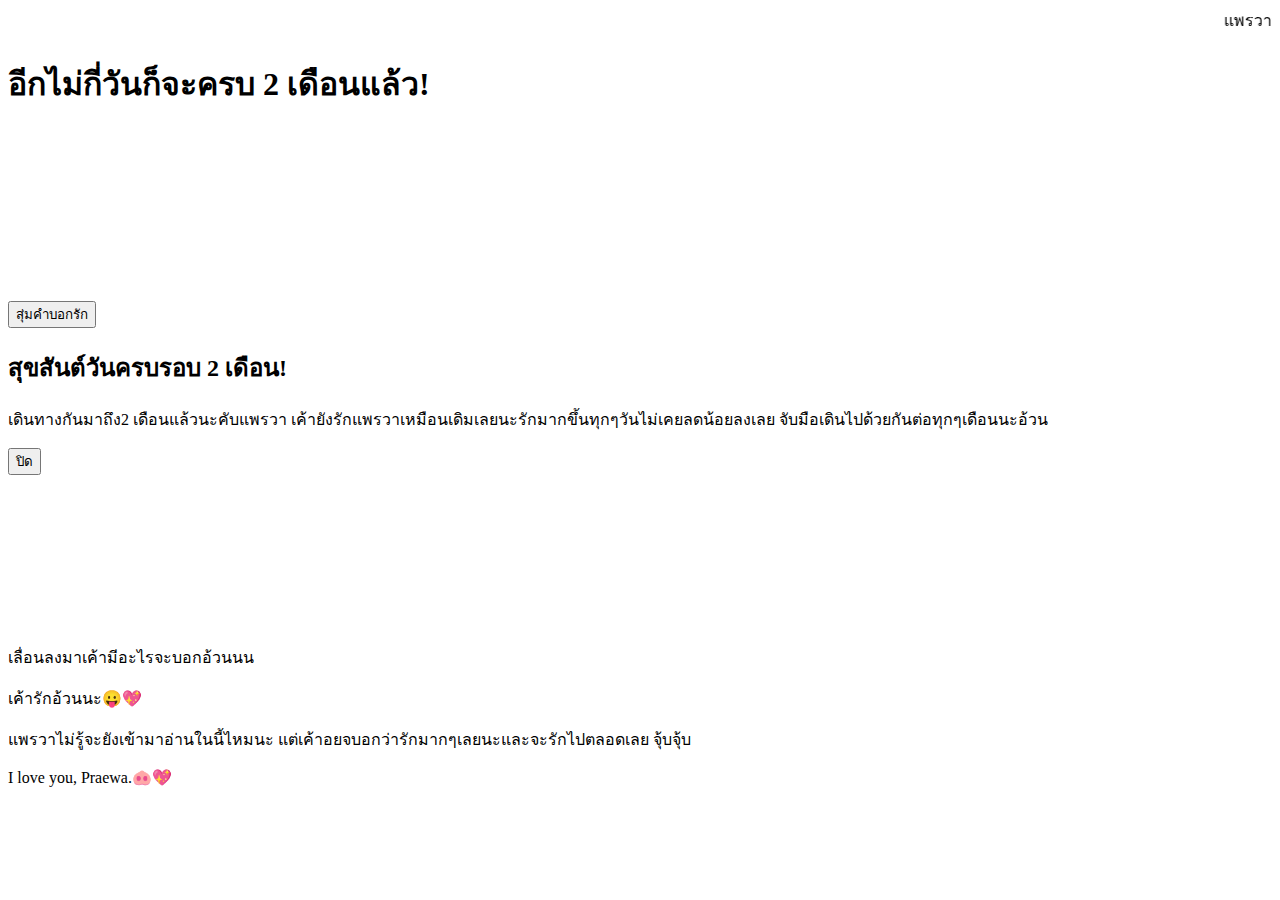
<file: index.html>
<!DOCTYPE html>
<html lang="th">
<head>
  <meta charset="UTF-8" />
  <meta name="viewport" content="width=device-width, initial-scale=1.0" />
  <title>ครบรอบของเรา</title>
  <link rel="stylesheet" href="styles.css" />
  <link href="https://fonts.googleapis.com/css2?family=Itim&display=swap" rel="stylesheet" />
</head>
<body>
  <marquee class="love-marquee">แพรวาน่ารักที่สุดในโลกเลยนะ ขอบคุณที่อยู่ข้างกันเสมอ</marquee>

  <div class="container">
    <h1 class="heading">อีกไม่กี่วันก็จะครบ 2 เดือนแล้ว!</h1>
    <div id="countdown" class="countdown"></div>

    <iframe class="video" src="https://www.youtube.com/embed/OYPiXBIgvJ8?autoplay=1&loop=1&playlist=OYPiXBIgvJ8" frameborder="0" allow="autoplay; encrypted-media" allowfullscreen></iframe>

    <p id="loveDays"></p>

    <button onclick="showLoveMessage()" class="love-button">สุ่มคำบอกรัก</button>
    <div id="love-message" class="love-message"></div>

    <div class="popup" id="anniversaryPopup">
      <div class="popup-content">
        <h2>สุขสันต์วันครบรอบ 2 เดือน!</h2>
        <p>เดินทางกันมาถึง2 เดือนแล้วนะคับแพรวา เค้ายังรักแพรวาเหมือนเดิมเลยนะรักมากขึ้นทุกๆวันไม่เคยลดน้อยลงเลย จับมือเดินไปด้วยกันต่อทุกๆเดือนนะอ้วน</p>
        <button onclick="closePopup()">ปิด</button>
      </div>
    </div>

    <canvas id="heartCanvas"></canvas>

    <!-- เนื้อหาเพิ่มด้านล่าง -->
    <div class="extra-content">
      <p>เลื่อนลงมาเค้ามีอะไรจะบอกอ้วนนน</p>
      <p>เค้ารักอ้วนนะ😛💖</p>
    </div>
  </div>

  <!-- ซองจดหมาย -->
  <div class="letter-container">
    <div class="envelope" id="envelope" onclick="toggleLetter()">
      <div class="flap"></div>
      <div class="letter">
        <p id="letterText">แพรวาไม่รู้จะยังเข้ามาอ่านในนี้ไหมนะ แต่เค้าอยจบอกว่ารักมากๆเลยนะและจะรักไปตลอดเลย จุ้บจุ้บ</p>
      </div>
    </div>
  </div>

  <!-- สมุดโน้ตเปิดปิด -->
  <div class="notebook-container">
    <div class="notebook" id="notebook" onclick="toggleNotebook()">
      <div class="notebook-cover"></div>
      <div class="notebook-pages">
        <p>I love you, Praewa.🐽💖</p>
      </div>
    </div>
  </div>

  <script src="script.js"></script>
</body>
</html>
</file>
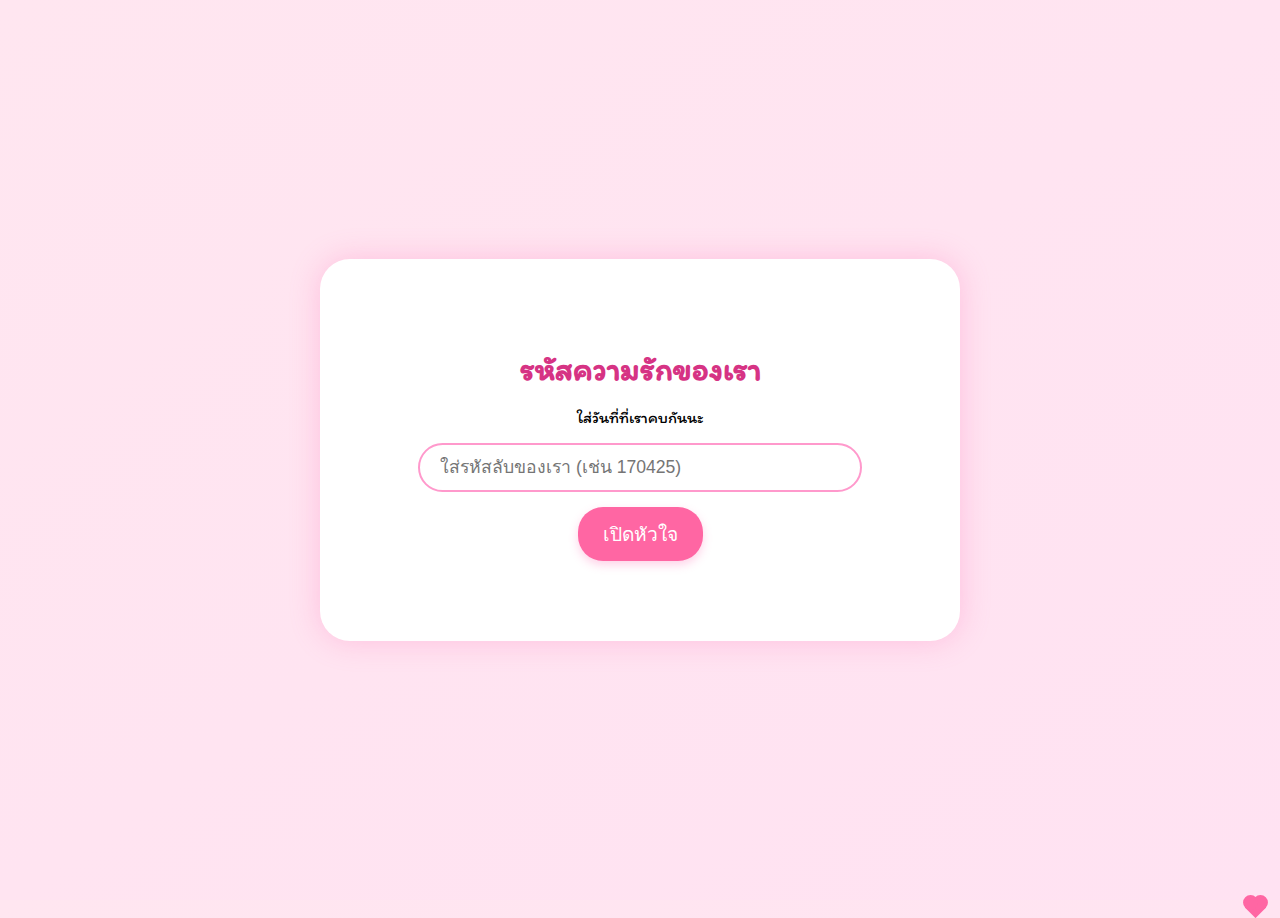
<file: login.html>
<!DOCTYPE html>
<html lang="th">
<head>
  <meta charset="UTF-8">
  <title>เข้าสู่โลกของเรา</title>
  <link href="https://fonts.googleapis.com/css2?family=Itim&display=swap" rel="stylesheet">
  <style>
    body {
      font-family: 'Itim', cursive;
      background: linear-gradient(to bottom right, #ffe6f0, #ffe2f2);
      margin: 0;
      height: 100vh;
      display: flex;
      align-items: center;
      justify-content: center;
      overflow: hidden;
    }

    .container {
      background: white;
      padding: 70px;
      border-radius: 30px;
      box-shadow: 0 0 30px rgba(255, 105, 180, 0.3);
      text-align: center;
      position: relative;
      z-index: 1;
      width: 500px;
    }

    h1 {
      color: #d63384;
      margin-bottom: 20px;
      font - size: 2em;
    }

    input {
      padding: 12px 20px;
      border-radius: 25px;
      border: 2px solid #ff99cc;
      font-size: 1.1em;
      margin-bottom: 15px;
      width: 80%;
    }

    button {
      background-color: #ff66a3;
      color: white;
      border: none;
      padding: 12px 25px;
      font-size: 1.2em;
      border-radius: 25px;
      cursor: pointer;
      transition: background-color 0.3s ease;
      box-shadow: 0 4px 10px rgba(255, 105, 180, 0.3);
    }

    button:hover {
      background-color: #ff3385;
    }

    .error {
      color: red;
      margin-top: 10px;
    }

    .heart {
      position: absolute;
      width: 15px;
      height: 15px;
      background-color: #ff66a3;
      transform: rotate(45deg);
      animation: float 5s infinite ease-in-out;
    }

    .heart::before, .heart::after {
      content: "";
      position: absolute;
      width: 15px;
      height: 15px;
      background-color: #ff66a3;
      border-radius: 50%;
    }

    .heart::before {
      top: -7.5px;
      left: 0;
    }

    .heart::after {
      top: 0;
      left: -7.5px;
    }

    @keyframes float {
      0% { transform: translateY(0) rotate(45deg); opacity: 1; }
      100% { transform: translateY(-100vh) rotate(45deg); opacity: 0; }
    }
  </style>
</head>
<body>
  <div class="container">
    <h1>รหัสความรักของเรา</h1>
    <p>ใส่วันที่ที่เราคบกันนะ</p>
    <input type="password" id="password" placeholder="ใส่รหัสลับของเรา (เช่น 170425)">
    <br>
    <button onclick="checkPassword()">เปิดหัวใจ</button>
    <div id="error" class="error"></div>
  </div>

  <script>
    function checkPassword() {
      const pass = document.getElementById("password").value;
      if (pass === "170425") {
        window.location.href = "index.html";
      } else {
        document.getElementById("error").textContent = "อ๊ะ ไม่ใช่น้า ลองใหม่นะ";
      }
    }

    // สร้างหัวใจลอยๆ
    setInterval(() => {
      const heart = document.createElement("div");
      heart.classList.add("heart");
      heart.style.left = Math.random() * 100 + "vw";
      heart.style.top = "100vh";
      document.body.appendChild(heart);
      setTimeout(() => heart.remove(), 5000);
    }, 400);
  </script>
</body>
</html>
</file>
<file: styles.css>
onload = () => {
    document.body.classList.remove("container");
  };

  const wrapper = document.querySelector(".wrapper");
  const openBtn = document.getElementById("openBtn");
  const closeBtn = document.getElementById("closeBtn");
  
  openBtn.addEventListener("click", () => {
      wrapper.classList.add("open");
      openBtn.style.display = "none";
      closeBtn.style.display = "inline-block";
  });
  
  closeBtn.addEventListener("click", () => {
      wrapper.classList.remove("open");
      closeBtn.style.display = "none";
      openBtn.style.display = "inline-block";
  });
</file>
